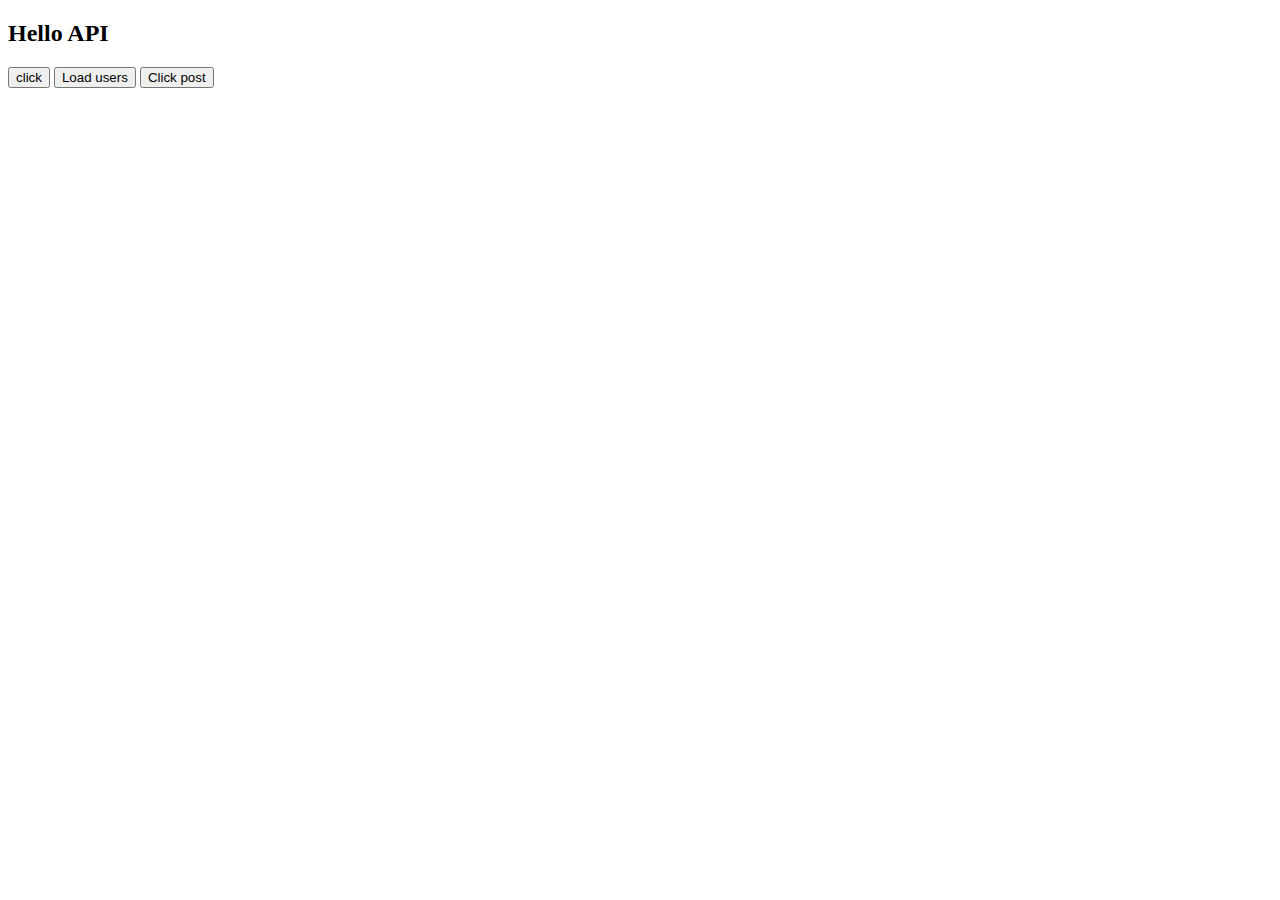
<file: index.html>
<!DOCTYPE html>
<html lang="en">

<head>
    <meta charset="UTF-8">
    <meta http-equiv="X-UA-Compatible" content="IE=edge">
    <meta name="viewport" content="width=device-width, initial-scale=1.0">
    <title>API</title>
</head>

<body>
    <h2>Hello API</h2>
    <ul id="users">

    </ul>
    <button onclick="loadBtn()">click</button>
    <button onclick="loadUsers()">Load users</button>
    <button onclick="loadPost()">Click post</button>
    <script src="js/api.js"></script>
</body>

</html>
</file>
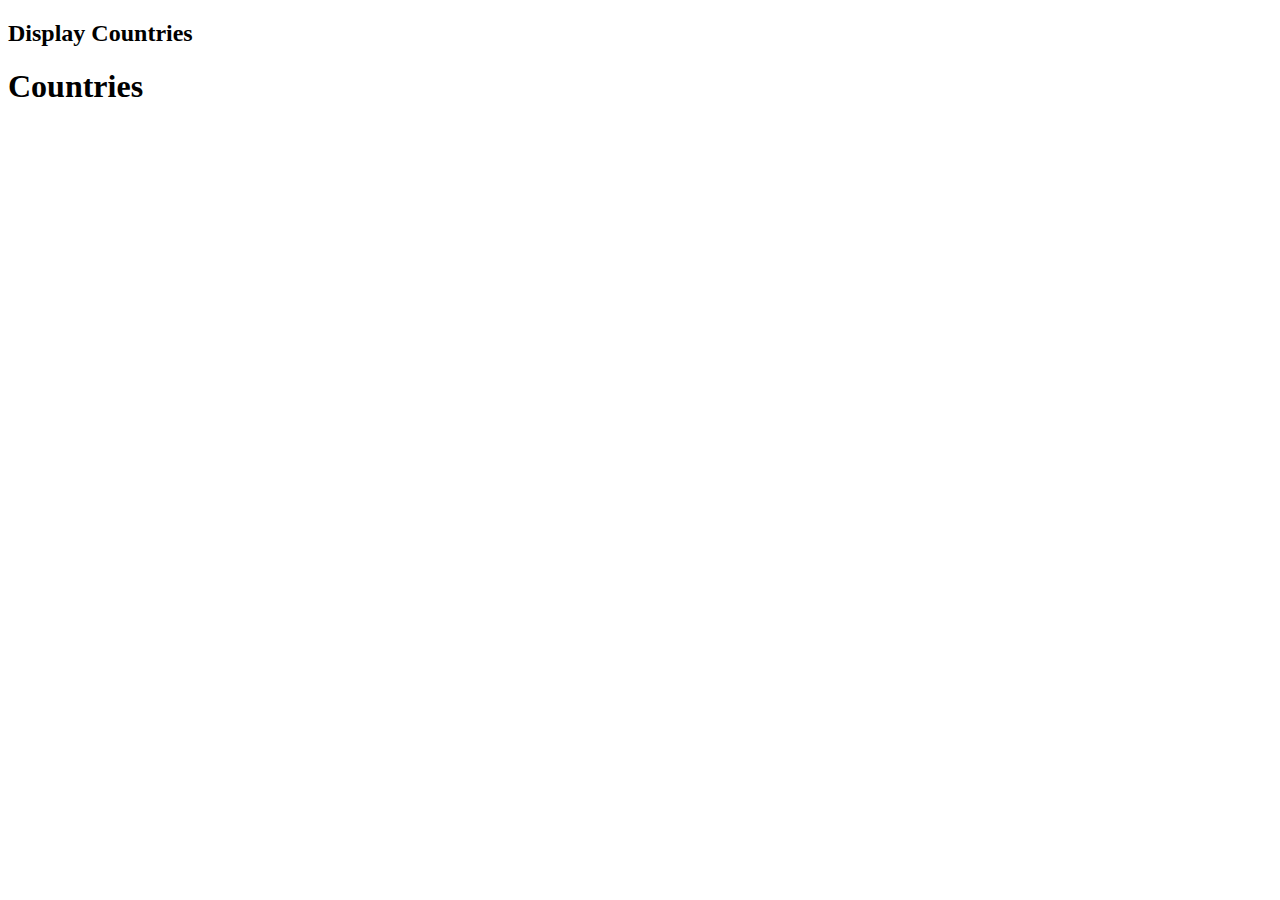
<file: countries.html>
<!DOCTYPE html>
<html lang="en">

<head>
    <meta charset="UTF-8">
    <meta http-equiv="X-UA-Compatible" content="IE=edge">
    <meta name="viewport" content="width=device-width, initial-scale=1.0">
    <title>Countries</title>
    <link rel="stylesheet" href="CSS/style.css">
</head>

<body>
    <section>
        <h2>Display Countries</h2>
        <div id="country-name">

        </div>
    </section>
    <h1>Countries</h1>
    <div id="countries">
    </div>
    <script src="js/countries.js"></script>
</body>

</html>
</file>
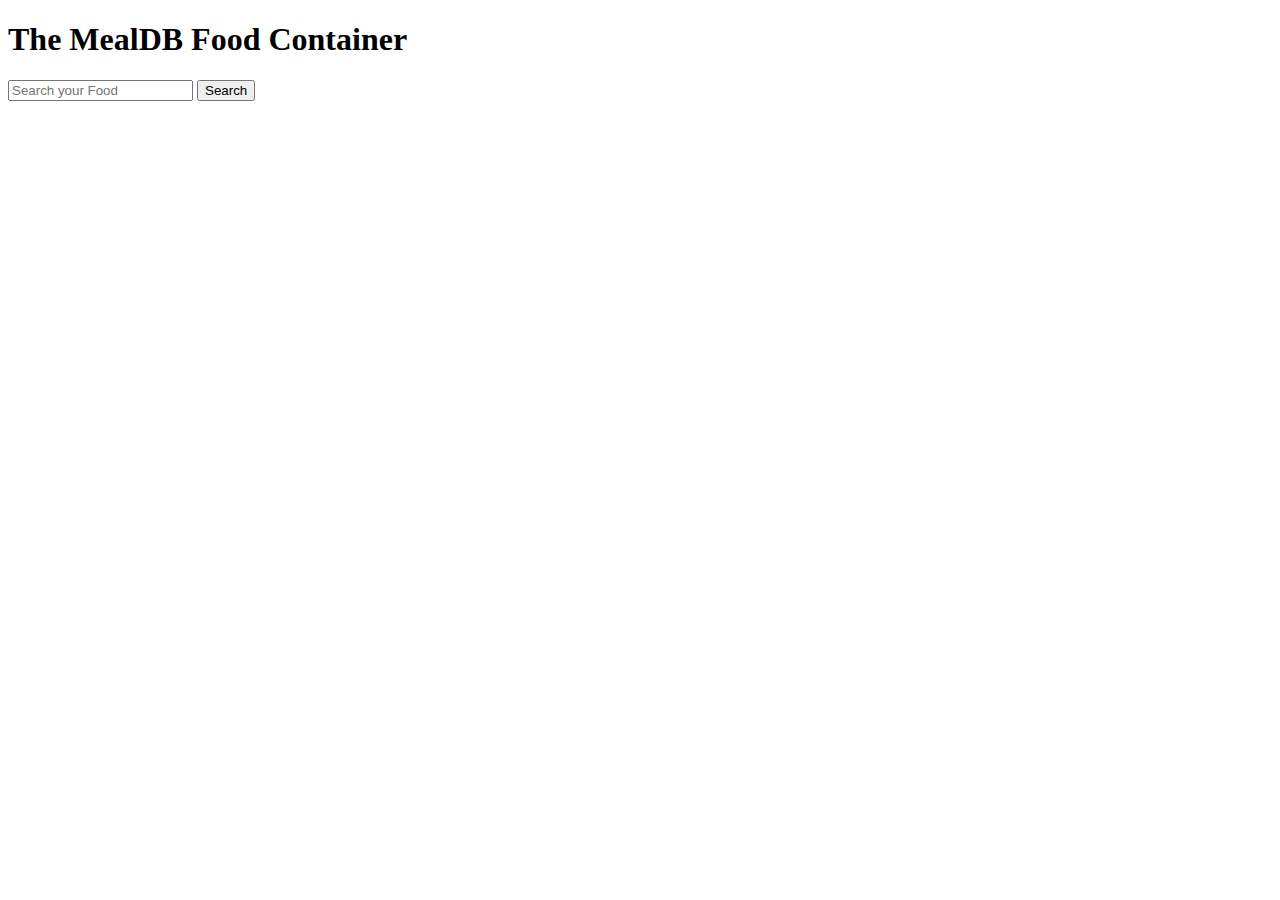
<file: mealdb.html>
<!DOCTYPE html>
<html lang="en">

<head>
    <meta charset="UTF-8">
    <meta http-equiv="X-UA-Compatible" content="IE=edge">
    <meta name="viewport" content="width=device-width, initial-scale=1.0">
    <title>MealDB</title>
    <link href="https://cdn.jsdelivr.net/npm/bootstrap@5.1.3/dist/css/bootstrap.min.css" rel="stylesheet"
        integrity="sha384-1BmE4kWBq78iYhFldvKuhfTAU6auU8tT94WrHftjDbrCEXSU1oBoqyl2QvZ6jIW3" crossorigin="anonymous">
    <style>
        #notify-section-1 {
            background-color: brown;
            width: 50%;
            padding: 5px;
            margin: auto;
            color: aliceblue;
            text-align: center;
            display: none;
        }

        #notify-section-2 {
            background-color: rgb(147, 165, 42);
            width: 50%;
            padding: 5px;
            margin: auto;
            color: rgb(3, 7, 10);
            text-align: center;
            display: none;
        }
    </style>
</head>

<body class="bg-light">
    <h1 class="text-center text-warning">The MealDB Food Container</h1>
    <!-- meals search -->
    <div class="input-group mb-3  w-50 mx-auto">
        <input id="search-field" type="text" class="form-control" placeholder="Search your Food"
            aria-label="Recipient's username" aria-describedby="button-addon2">
        <button onclick="loadFood()" class="btn btn-outline-secondary" type="button" id="button-search">Search</button>
    </div>
    <!-- notification section -->
    <div id="notify-section-1">
        <p id="notify-1">Please Input a Number</p>

    </div>
    <div id="notify-section-2">
        <p id="notify-2">No result Found</p>
    </div>


    <!-- single meal details -->
    <div id="meal-details" class="w-50 mx-auto">

    </div>
    <!-- meals search result -->
    <div id="search-result" class="row row-cols-1 row-cols-md-3 g-4">

    </div>
    <script src="https://cdn.jsdelivr.net/npm/bootstrap@5.1.3/dist/js/bootstrap.bundle.min.js"
        integrity="sha384-ka7Sk0Gln4gmtz2MlQnikT1wXgYsOg+OMhuP+IlRH9sENBO0LRn5q+8nbTov4+1p"
        crossorigin="anonymous"></script>
    <script src="js/mealdb.js"></script>
</body>

</html>
</file>
<file: CSS/style.css>
#countries{
    display: grid;
    grid-template-columns: repeat(3,1fr);
}
.country{
    margin: 10px;
    padding: 10px;
    border: 2px solid lightslategray;
    border-radius: 10px;
}
</file>
